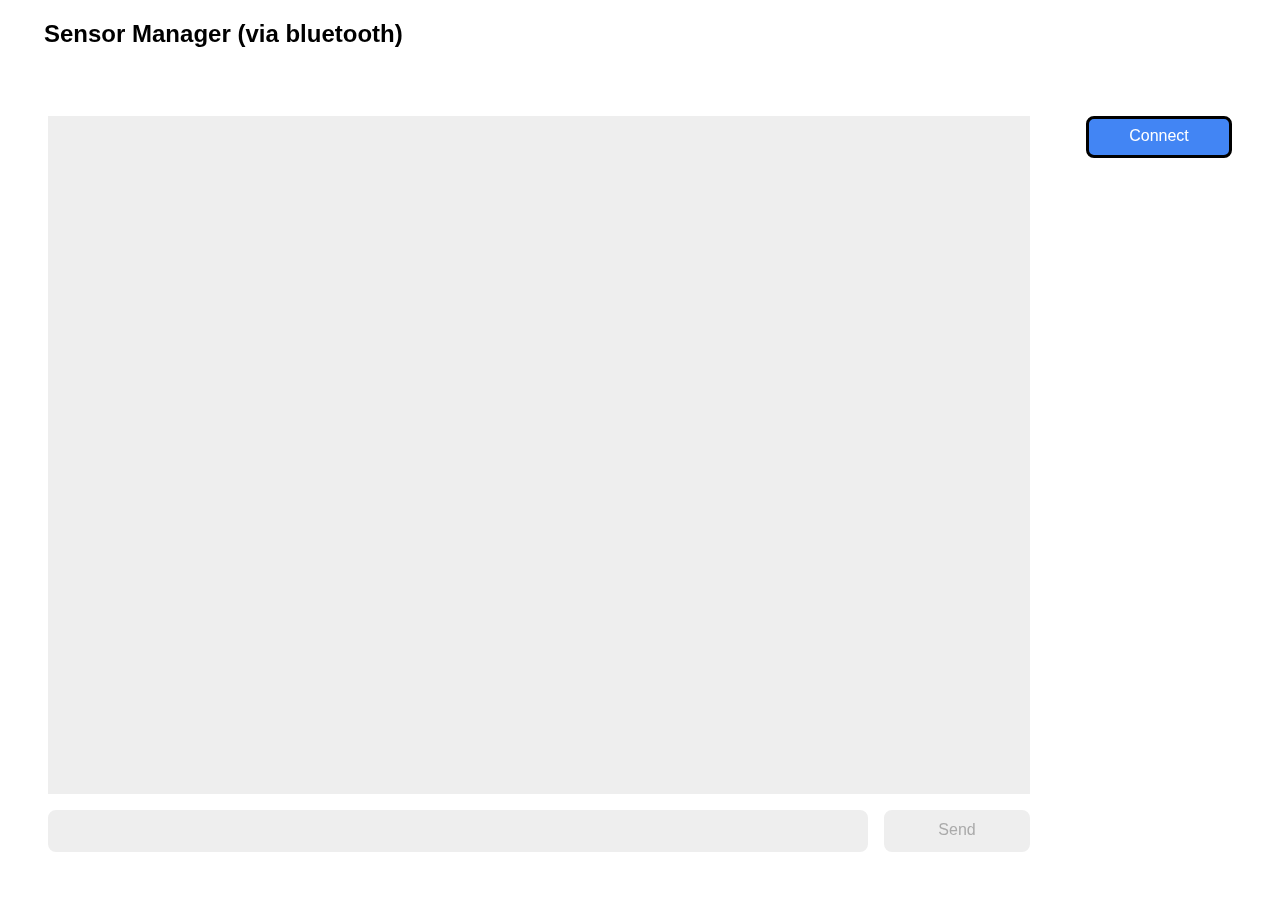
<file: sensor-emulator/sensor-manager-app/index.html>
<!doctype html>
<html>
<head>
    <title>Sensor Manager (via bluetooth)</title>
    <link rel="stylesheet" href="style.css">
    <script src="script.js"></script>
    <script src="Channel.js"></script>
    <script src="bluetoothCommunicationManager.js"></script>
</head>
<body>
    <div id="page" data-connection-state="not-connected"> <!--data-connection-status can be connected, connecting, or not-connected-->
        <div id="header">Sensor Manager (via bluetooth)</div>
        <div id="body">
            <div id="left-panel">
                <div id="event-log"></div>
                <div id="input-display">
                    <div id="input-box" contenteditable="true"></div>
                    <div id="send-button" class="button no-select">Send</div>
                </div>
            </div>
            <div id="right-panel">
                <div id="connection-display">
                    <div id="connection-status"></div> 
                    <div id="connection-button" class="button no-select"></div>
                </div>
                <div id="protocol-display"></div>
            </div>
        </div>
    </div>
</body>
</html>
</file>
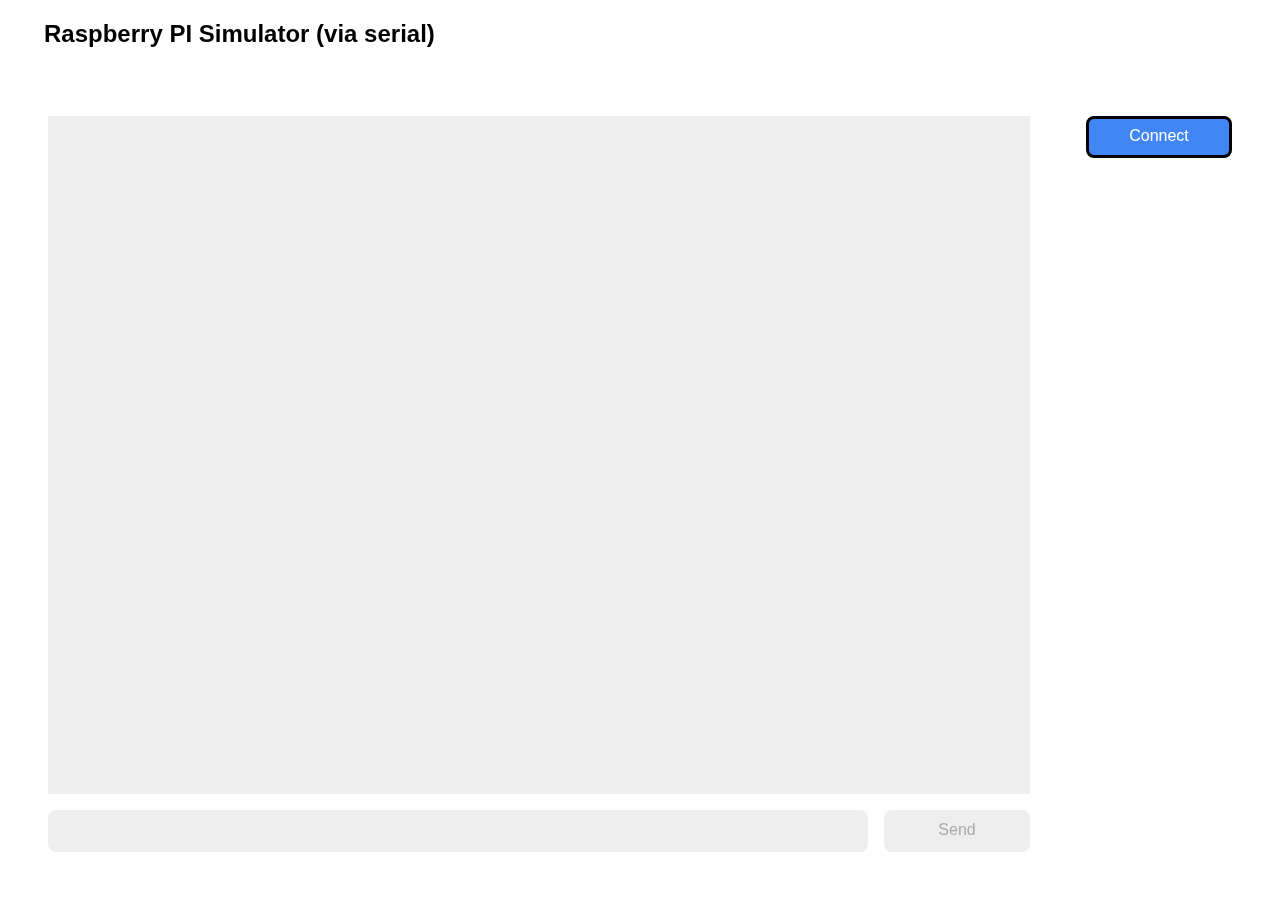
<file: sensor-emulator/sensor-manager-app/serial-tester/serial-tester.html>
<!doctype html>
<html>
<head>
    <title>Raspberry PI (via serial)</title>
    <link rel="stylesheet" href="../style.css">
    <script src="../script.js"></script>
    <script src="../Channel.js"></script>
    <script src="serialCommunicationManager.js"></script>
</head>
<body>
    <div id="page" data-connection-state="not-connected"> <!--data-connection-status can be connected, connecting, or not-connected-->
        <div id="header">Raspberry PI Simulator (via serial)</div>
        <div id="body">
            <div id="left-panel">
                <div id="event-log"></div>
                <div id="input-display">
                    <div id="input-box" contenteditable="true"></div>
                    <div id="send-button" class="button no-select">Send</div>
                </div>
            </div>
            <div id="right-panel">
                <div id="connection-display">
                    <div id="connection-status"></div> 
                    <div id="connection-button" class="button no-select"></div>
                </div>
                <div id="protocol-display"></div>
            </div>
        </div>
    </div>
</body>
</html>
</file>
<file: sensor-emulator/sensor-manager-app/style.css>
div {
    display: block;
    min-height: 20px;
}
/* page settings */
#page {
    position: fixed;
    padding: 0px;
    margin: 0px;
    top: 0px;
    left: 0px;
    width: 100%;
    height: 100%;

    display: flex;
    flex-direction: column;

    font-family: Verdana, Geneva, Tahoma, sans-serif;
}
#page > div {
    padding: 20px;
}

#header {
    font-weight: bold;
    font-size: 24px;
    margin-left: 24px;
}

#body {
    display: flex;
    flex-direction: row;
    flex-grow: 1;
}
#body > div {
    padding: 20px;
}



/* buttons */
.button {
    margin: 8px;
    padding: 8px;
    width: 124px;
    text-align: center;
    border: 3px solid black;
    border-radius: 8px;
    border-width: 3px;
    border-style: solid;
}


/* left panel */
#left-panel {
    display: flex;
    flex-direction: column;
    min-width: 500px;
    flex-grow: 1;
}

#input-display {
    display: flex;
}
#event-log {
    flex-grow: 1;
    padding: 8px;
    margin: 8px;
    background-color: #EEEEEE;
    color: #333333;
}
#event-log .label {
    display: inline-block;
    width: 100px;
}
#input-display > #input-box {
    flex-grow: 1;
    padding: 8px;
    margin: 8px;
    border: 3px solid lightgray;
    border-radius: 8px;
}
#input-display > #input-box:active {
    border-color: black;
}
#page[data-connection-state="not-connected"] #input-display > #input-box,
#page[data-connection-state="connecting"] #input-display > #input-box {
    border-color: #EEEEEE;
    background-color: #EEEEEE;

    -webkit-user-modify: read-only;
}
#page[data-connection-state="not-connected"] #input-display > #send-button,
#page[data-connection-state="connecting"] #input-display > #send-button {
    background-color: #EEEEEE;
    color: #AAAAAA;
    border-color: #EEEEEE;
    cursor: default;
}
#page[data-connection-state="connected"] #input-display > #send-button {
    background-color: #4285F4;
    color: white;
    border-color: black;
    cursor: default;
}
#page[data-connection-state="connected"] #input-display > #send-button:active {
    background-color: #3A75D6;
}




/* right panel */
#connection-display > #connection-state {
    margin: 8px;
    padding: 8px;
    width: 250px;
}
#page[data-connection-state="not-connected"] #connection-display > #connection-state:after {
    content: "No device connected";
}
#page[data-connection-state="not-connected"] #connection-display > #connection-button:after {
    content: "Connect";
}
#page[data-connection-state="not-connected"] #connection-display > #connection-button {
    background-color: #4285F4;
    color: white;
}

#page[data-connection-state="connecting"] #connection-display > #connection-state:after {
    content: "Connecting to device...";
}
#page[data-connection-state="connecting"] #connection-display > #connection-button:after {
    content: "...";
}
#page[data-connection-state="connecting"] #connection-display > #connection-button {
    background-color: lightgray;
    color: black;
    border-color: lightgray;
}

#page[data-connection-state="connected"] #connection-display > #connection-state:after {
    content: "Connected to device";
}
#page[data-connection-state="connected"] #connection-display > #connection-button:after {
    content: "Disconnect";
}
#page[data-connection-state="connected"] #connection-display > #connection-button {
    background-color: #555555;
    color: #EEEEEE;
}
#page[data-connection-state="connected"] #connection-display > #connection-button:active {
    background-color: #444444;
    color: #EEEEEE;
}

#connection-display {
    display: flex;
}









/* general */
.no-select {
    -webkit-touch-callout: none; /* iOS Safari */
    -webkit-user-select: none; /* Safari */
    -khtml-user-select: none; /* Konqueror HTML */
    -moz-user-select: none; /* Old versions of Firefox */
    -ms-user-select: none; /* Internet Explorer/Edge */
    user-select: none; /* Non-prefixed version, currently supported by Chrome, Edge, Opera and Firefox */
  }
</file>
